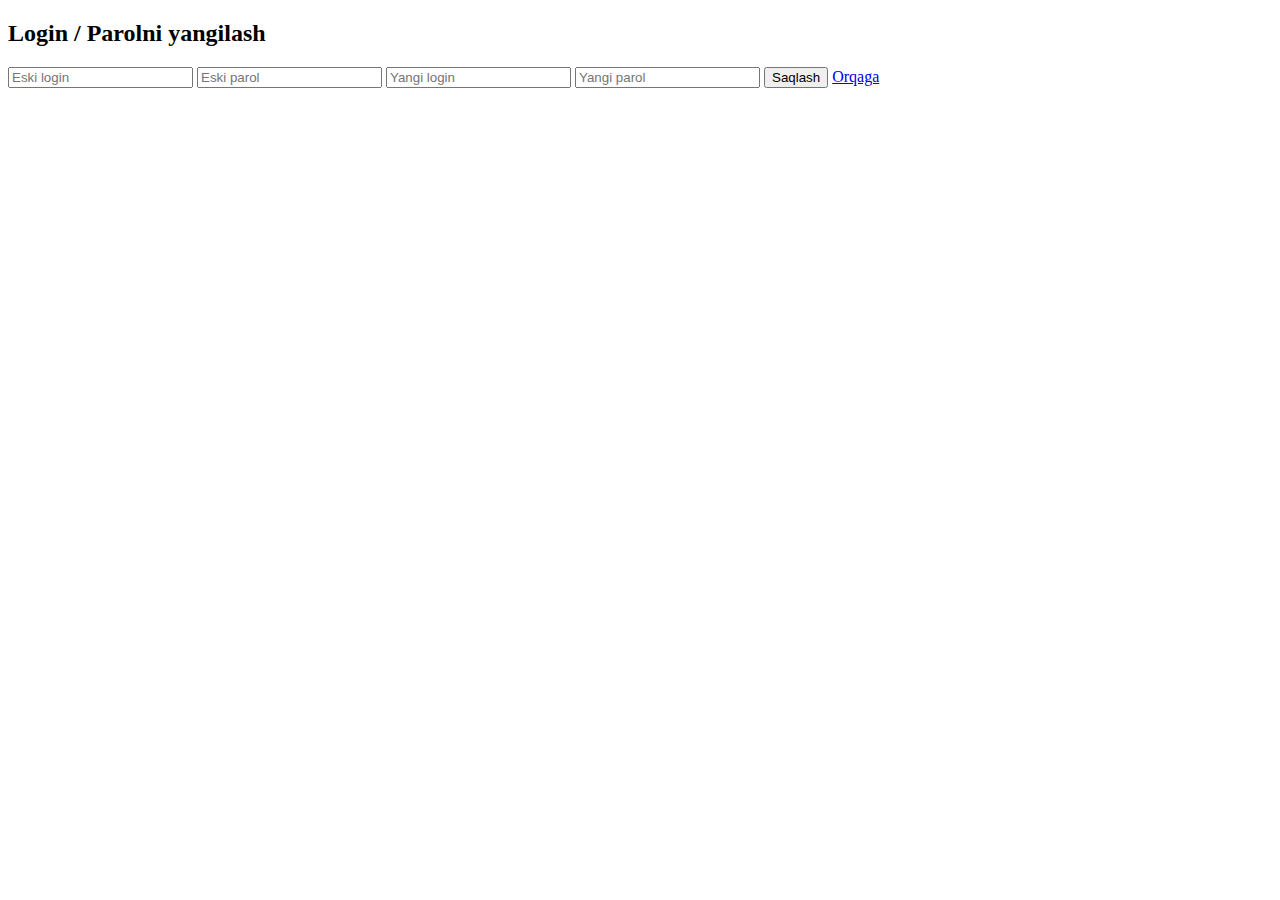
<file: reset.html>
<!DOCTYPE html>
<html lang="uz">
<head>
  <meta charset="UTF-8">
  <title>Ma'lumotlarni yangilash</title>
  <link rel="stylesheet" href="css/style.css">
</head>
<body class="center">

<div class="login-box">
  <h2>Login / Parolni yangilash</h2>

  <input id="oldLogin" placeholder="Eski login">
  <input id="oldPass" type="password" placeholder="Eski parol">

  <input id="newLogin" placeholder="Yangi login">
  <input id="newPass" type="password" placeholder="Yangi parol">

  <button onclick="resetData()">Saqlash</button>
  <a href="index.html">Orqaga</a>
</div>

<script src="js/auth.js"></script>
</body>
</html>
</file>
<file: css/style.css>

</file>
